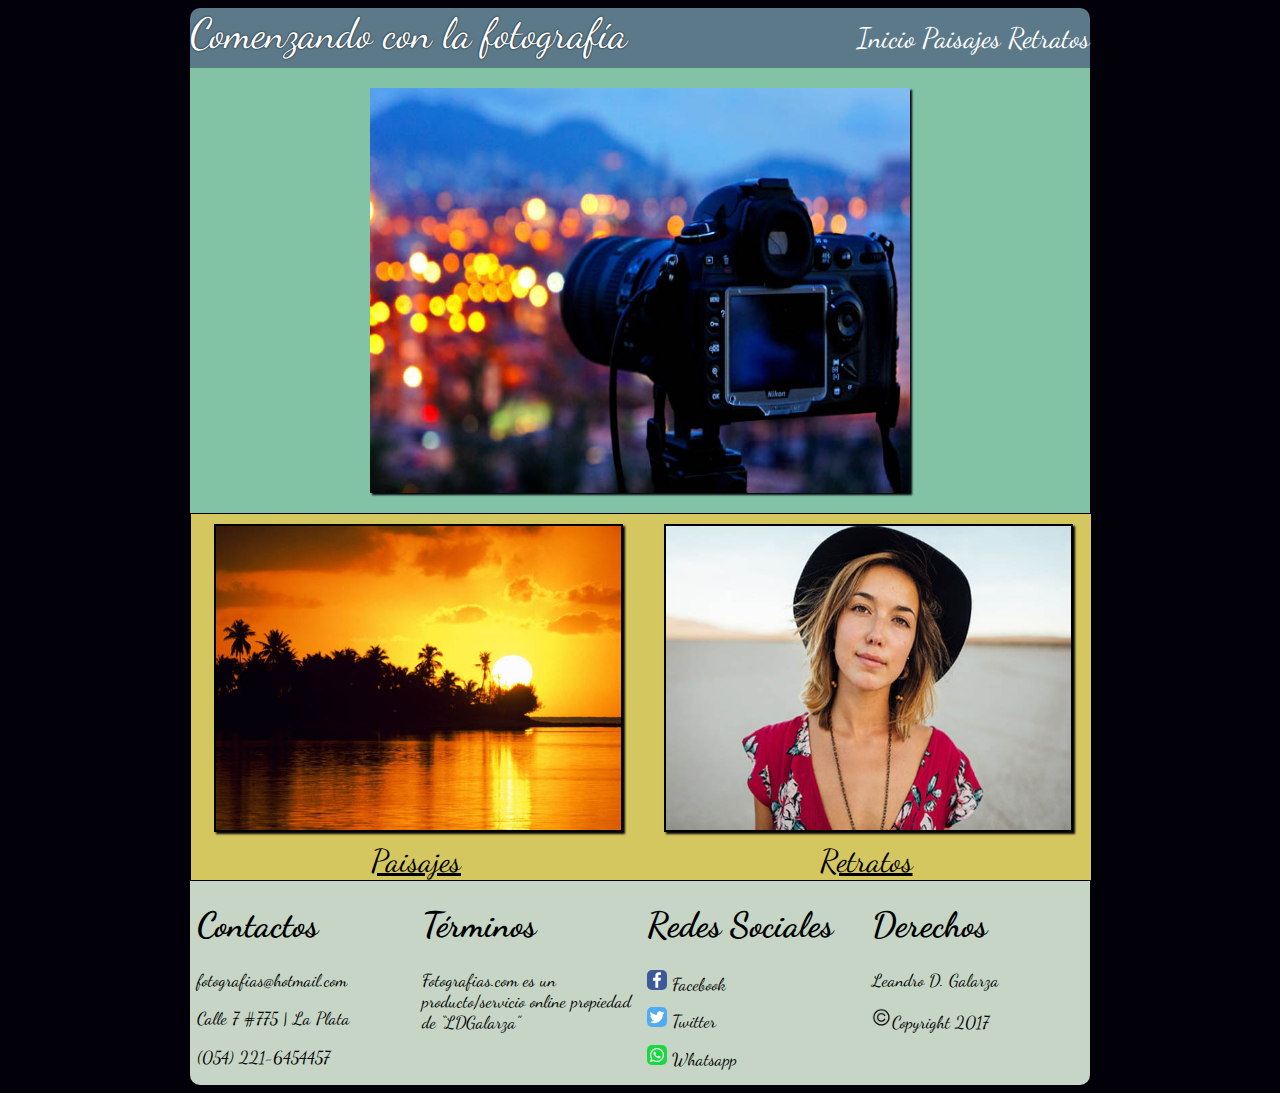
<file: index.html>
<!DOCTYPE html>
<html>
  <head>
    <meta charset="utf-8">
    <meta name="viewport" content="width=device-width, initial-scale=1.0">
    <title>Fotografías</title>
    <link rel="stylesheet" href="./css/estilos.css">
    <link href="https://fonts.googleapis.com/css?family=Dancing+Script" rel="stylesheet"> 
  </head>

  <body>  
    <div class="contenedor" role="main">
      <header>
        <div class="encabezado">
          <div id="titulo">
            Comenzando con la fotografía
          </div>
          <div id="links">
            <nav>
              <a href="#Inicio.html">Inicio</a>
              <a href="html/paisajes.html">Paisajes</a>
              <a href="html/retratos.html">Retratos</a>  
            </nav>
          </div>
        </div>
      </header>

      <section>
        <div class="contenido1">
          <img src="img/portada1.jpg" alt="imagen 1" id="imagen1" >
        </div>
     
        <div class="contenido2">
          <div>
            <a href="html/paisajes.html">
              <img src="img/portada2.jpg" alt="imagen 2"  id="imagen2">
              <figcaption>Paisajes</figcaption>
            </a>
          </div>
          <div>
            <a href="html/retratos.html">
              <img src="img/portada3.jpg" alt="imagen 3"  id="imagen3">
              <figcaption>Retratos</figcaption>
            </a>  
          </div>
        </div>
      </section>

      <footer>
        <div class="piedepagina">
          <div>
            <h1>Contactos</h1>
            <p><a href="mailto:fotografias@hotmail.com">fotografias@hotmail.com</a></p>
            <p>Calle 7 #775 | La Plata</p>
            <p>(054) 221-6454457</p>
          </div>
          <div>
            <h1>Términos</h1>
            <p>Fotografias.com es un producto/servicio online propiedad de “LDGalarza”</p>
          </div>
          <div id="iconos">
            <h1>Redes Sociales</h1>
            <p><a href="https://www.facebook.com" target="_blank"><img src="iconos/facebook.svg" alt="Facebook"> Facebook</a></p>
            <p><a href="https://www.twitter.com" target="_blank"><img src="iconos/twitter.svg" alt="Twitter"> Twitter</a></p>
            <p><a href="https://www.whatsapp.com" target="_blank"><img src="iconos/whatsapp.svg" alt="Whatsapp"> Whatsapp</a></p>
          </div>
          <div id="derechos">
            <h1>Derechos</h1>
            <p>Leandro D. Galarza</p>
            <p><img src="iconos/copyright.png" alt="Whatsapp">Copyright 2017</p>
          </div>
        </div>
      </footer>
    </div>  
  </body>
</html>
</file>
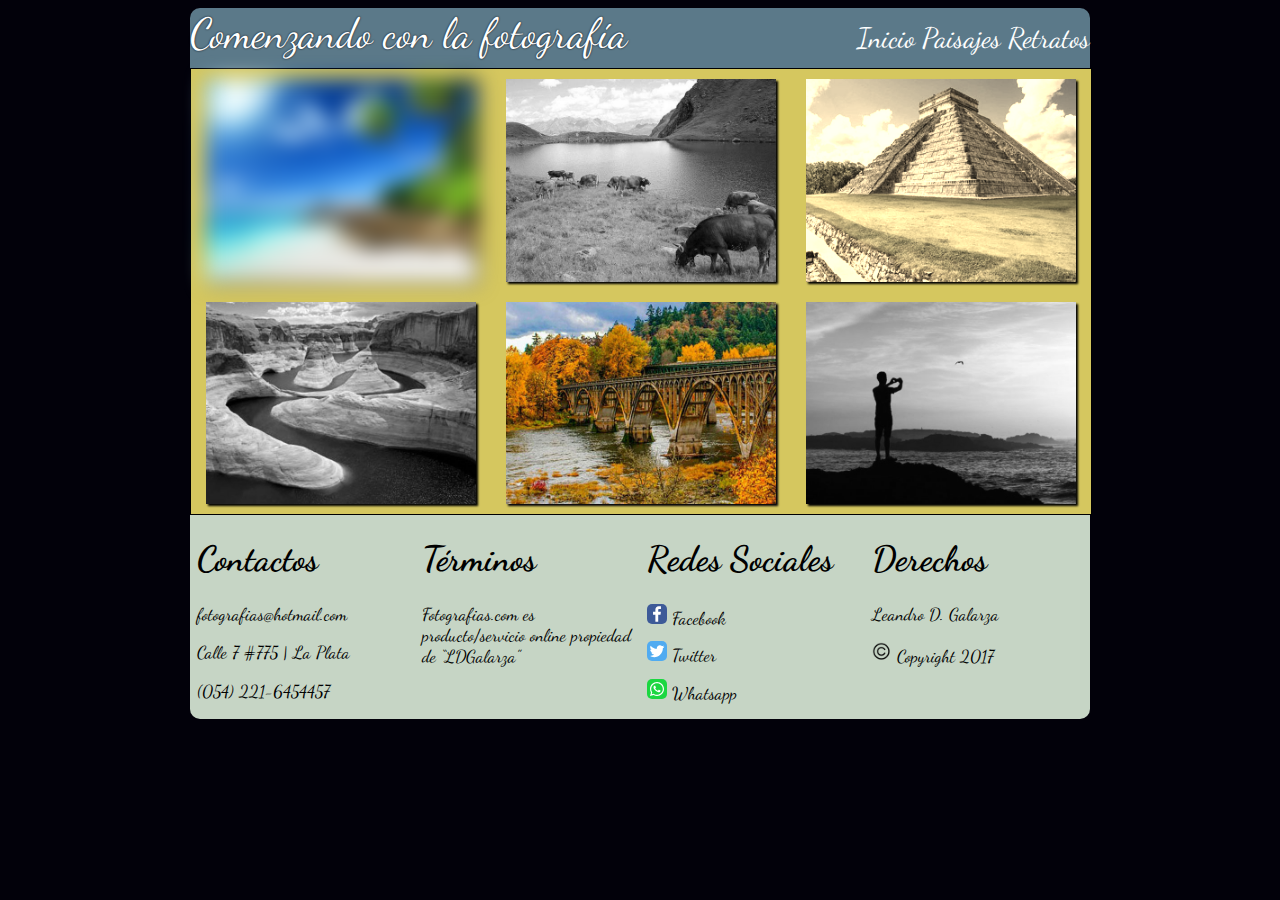
<file: html/paisajes.html>
<!DOCTYPE html>
<html>
  <head>
    <meta charset="utf-8">
    <meta name="viewport" content="width=device-width, user-scalable=no">
    <title>Paisajes</title>
    <link rel="stylesheet" href="../css/estilos.css">
    <link href="https://fonts.googleapis.com/css?family=Dancing+Script" rel="stylesheet"> 
    
  </head>
  <body>
  	<div class="contenedor" role="main">  
  	  <header>
        <div class="encabezado">
          <div id="titulo">
            Comenzando con la fotografía
          </div>
          <div id="links">
            <nav>
              <a href="../index.html">Inicio</a></li>
              <a href="#inicio">Paisajes</a></li>
      	      <a href="../html/retratos.html">Retratos</a></li>
            </nav>
          </div>
         </div>
      </header>
    
      <section>
		    <div class="contenido3">
    		  <div id="foto1">
        	  <img src="../img/paisaje1.jpg" alt"Foto Paisaje 1" width="400px">
      		</div>
    			<div id="foto2">
      	    <img src="../img/paisaje2.jpg" alt"Foto Paisaje 2" width="400px">
    			</div>
     			<div id="foto3">
      	    <img src="../img/paisaje3.jpg" alt"Foto Paisaje 3" width="400px">
    			</div>
    			<div id="foto4">
      	    <img src="../img/paisaje4.jpg" alt"Foto Paisaje 4" width="400px">
    			</div>
    			<div id="foto5">
        	  <img src="../img/paisaje5.jpg" alt"Foto Paisaje 5" width="400px">
  	 	   	</div>
  	 	 	  <div id="foto6">
    	      <img src="../img/paisaje6.jpg" alt"Foto Paisaje 6" width="400px">
  		  	</div>
     	  </div>
	    </section>

	    <footer>
        <div class="piedepagina">
          <div>
            <h1>Contactos</h1>
            <p><a href="mailto:fotografias@hotmail.com">fotografias@hotmail.com</a></p>
            <p>Calle 7 #775 | La Plata</p>
            <p>(054) 221-6454457</p>
          </div>
          <div>
            <h1>Términos</h1>
            <p>Fotografias.com es producto/servicio online propiedad de “LDGalarza”</p>
          </div>
          <div id="iconos">
            <h1>Redes Sociales</h1>
            <p><a href="https://www.facebook.com" target="_blank"><img src="../iconos/facebook.svg" alt="Facebook"> Facebook</a></p>
            <p><a href="https://www.twitter.com" target="_blank"><img src="../iconos/twitter.svg" alt="Twitter"> Twitter</a></p>
            <p><a href="https://www.whatsapp.com" target="_blank"><img src="../iconos/whatsapp.svg" alt="Whatsapp"> Whatsapp</a></p>
          </div>
          <div id="derechos">
            <h1>Derechos</h1>
            <p>Leandro D. Galarza</p>
            <p><img src="../iconos/copyright.png" alt="Whatsapp"> Copyright 2017</p>
          </div>
        </div>
      </footer>

    </div>
  </body>
</html>
</file>
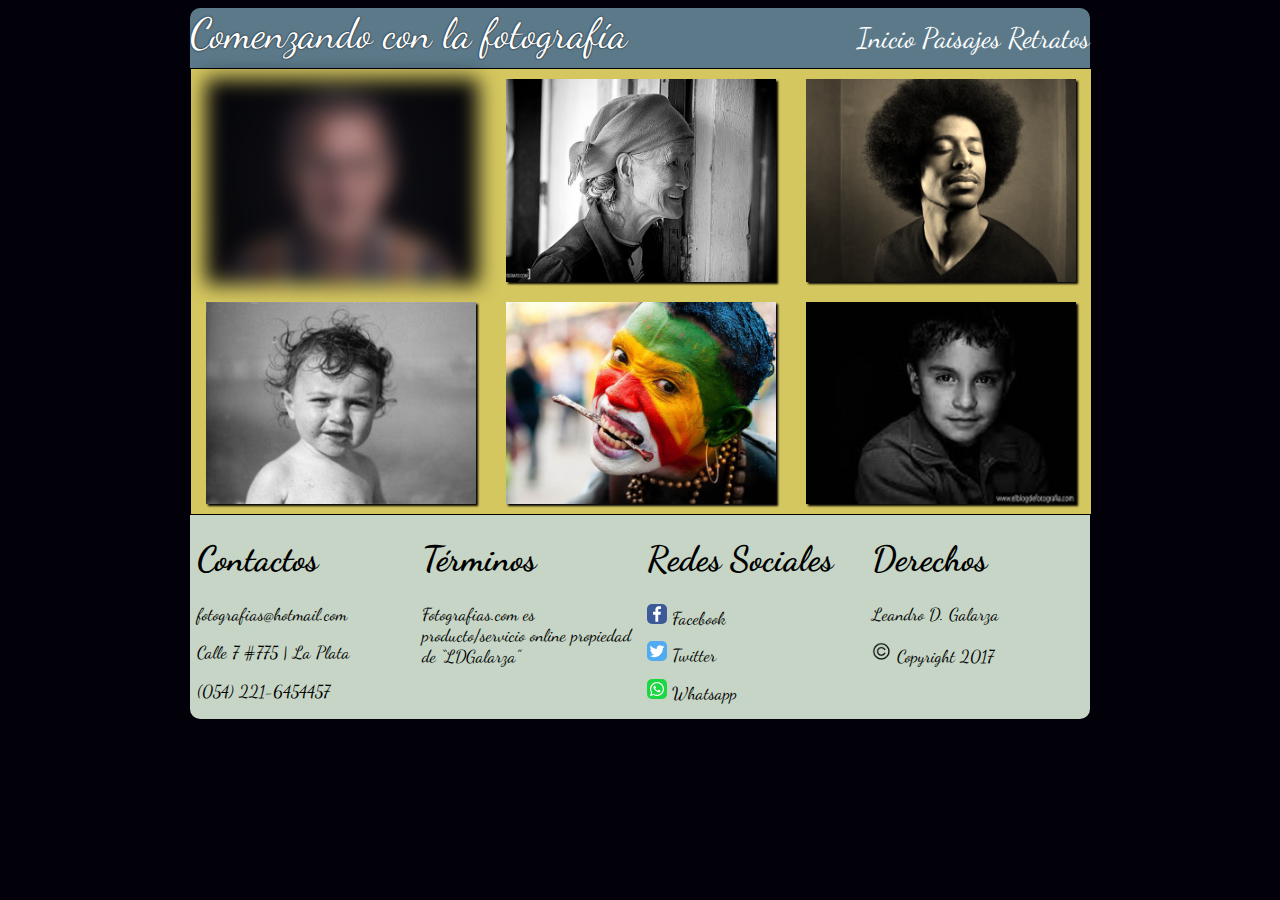
<file: html/retratos.html>
<!DOCTYPE html>
<html>
  <head>
    <meta charset="utf-8">
    <meta name="viewport" content="width=device-width, initial-scale=1.0">
    <title>Retratos</title>
    <link rel="stylesheet" href="../css/estilos.css">
    <link href="https://fonts.googleapis.com/css?family=Dancing+Script" rel="stylesheet"> 
  </head>
  <body>  
  	<div class="contenedor" role="main">  
     	<header>
        <div class="encabezado">
          <div id="titulo">
            Comenzando con la fotografía
          </div>
          <div id="links">
            <nav>
              <a href="../index.html">Inicio</a>
              <a href="../html/paisajes.html">Paisajes</a>
           	  <a href="#inicio">Retratos</a>
            </nav>
          </div>
        </div>
      </header>
      <section>
    		<div class="contenido3">
      		<div id="foto1">
            <img src="../img/retrato1.jpg" alt"Foto retrato 1">
      		</div>
      		<div id="foto2">
        	  <img src="../img/retrato2.jpg" alt"Foto retrato 2">
      		</div>
      		<div id="foto3">
        	  <img src="../img/retrato3.jpg" alt"Foto retrato 3">
      		</div>
      		<div id="foto4">
        	  <img src="../img/retrato4.jpg" alt"Foto retrato 4">
      		</div>
      		<div id="foto5">
        	  <img src="../img/retrato5.jpg" alt"Foto retrato 5">
      		</div>
      		<div id="foto6">
        	  <img src="../img/retrato6.jpg" alt"Foto retrato 6">
      		</div>
    		</div>
     	</section>
    	<footer>
        <div class="piedepagina">
          <div>
            <h1>Contactos</h1>  
            <p><a href="mailto:fotografias@hotmail.com">fotografias@hotmail.com</a></p>
            <p>Calle 7 #775 | La Plata</p>
            <p>(054) 221-6454457</p>
          </div>
          <div>
            <h1>Términos</h1>
            <p>Fotografias.com es producto/servicio online propiedad de “LDGalarza”</p>
          </div>
          <div id="iconos">
            <h1>Redes Sociales</h1>
            <p><a href="https://www.facebook.com" target="_blank"><img src="../iconos/facebook.svg" alt="Facebook"> Facebook</a></p>
            <p><a href="https://www.twitter.com" target="_blank"><img src="../iconos/twitter.svg" alt="Twitter"> Twitter</a></p>
            <p><a href="https://www.whatsapp" target="_blank"><img src="../iconos/whatsapp.svg" alt="Whatsapp"> Whatsapp</a></p>
          </div>
          <div id="derechos">
            <h1>Derechos</h1>
            <p>Leandro D. Galarza</p>
            <p><img src="../iconos/copyright.png" alt="Whatsapp"> Copyright 2017</p>
          </div>
        </div>
      </footer>
    </div>
  </body>
</html>
</file>
<file: css/estilos.css>
body{
	background-color: #02010a;
}
.contenedor{
	font-family: 'Dancing Script', cursive;
  	color:white;
  	font-size: 35px;
  	width: 900px;
  	margin: 0 auto;
  	margin-top: 5px;
}

.encabezado{
	display: -webkit-flex;
	display: flex;
	-webkit-flex-flow: row wrap;
	flex-flow: row wrap;
	background-color:  #5b7989;
	border-radius: 10px 10px 0px 0px;
	-moz-border-radius: 10px 10px 0px 0px;
	-webkit-border-radius: 10px 10px 0px 0px;
	width: 900px;
	height: auto;
	animation: efecto 2s;
}

#titulo{
	width: 50%;
	font-size: 1.2em;
	text-shadow: 0 0 2px #02010a;
	float: left;
}

#links{
	width: 50%;
	text-align: right;
	font-size: 0.8em;
	line-height: 60px;
}

#links a{
	text-decoration: none;
	color:white;
}

@-webkit-keyframes efecto{
	0%{margin-top: 150%;}
    60%{margin-top: -5%;}
    100%{margin-top: 0%;}
}


.piedepagina{
	width: 900px;
	height: auto;
	background-color: #C6d5c5;
	border-radius: 0px 0px 10px 10px;
	-moz-border-radius: 0px 0px 10px 10px;
	-webkit-border-radius: 0px 0px 10px 10px;
	color: black;
	display: -webkit-flex;
	display: flex;
	-webkit-flex-flow: row wrap;
	flex-flow: row wrap;
	font-size: 0.5em;
}

.piedepagina >div{
	margin: 0 auto;
	padding: 0 auto;
	padding-left: 5px;
	width: 24%;
	text-align: left;
}

.piedepagina #iconos img{
	width: 20px;
	border-radius: 5px;
}

.piedepagina a{
	text-decoration: none;
	color: black;
}

#iconos >p{
	line-height: 1px;
}

#derechos img{
	width: 20px;
}

.contenido1 {
	background-color: #82c3a6;
	width: 100%;
	display: -webkit-flex;
	display: flex;
	-webkit-flex-flow: row wrap;
	flex-flow: row wrap;
}

#imagen1{
	width: 60%;
	height: auto;
	margin: 20px auto;
} 

.contenido2 {
	background-color: #d5c75f;
	border: 1px solid black;
	width: 100%;
	display: -webkit-flex;
	display: flex;
	-webkit-flex-flow: row wrap;
	flex-flow: row wrap;

}

.contenido2 figcaption{
	text-align: center;
	color: black;
	font-size: 0.9em;
}

.contenido2 div{
	width: 45%;
	margin: 0 auto;
	
}

.contenido2 [id^='imag']{
	width: 100%;
	margin: 0 auto;
	margin-top: 10px;
	
	
}

.contenido2 a{
	color: black;
}

.contenedor img[src*='.jpg']{
-webkit-box-shadow: 2px 2px 2px #02010a;
-moz-box-shadow: 2px 2px 2px #02010a;
box-shadow: 2px 2px 2px #02010a;
	
}

#imagen2{
border: 2px solid black;

-webkit-transition: -webkit-transform, 2s;
-moz-transition: -moz-transform, 2s;
transition: box-shadow, transform, 2s;
}

#imagen2:hover{
-webkit-transform: rotate(10deg);
-moz-transform: rotate(10deg);
transform: rotate(10deg);
-webkit-box-shadow: 2px 2px 5px #82c3a6;
-moz-box-shadow: 2px 2px 5px #82c3a6;
box-shadow: 2px 2px 5px #82c3a6;
}

#imagen3{
border: 2px solid black;
box-shadow: 2px 2px 2px #02010a;
transition: translate, 2s;
-webkit-transition: translate, 2s ;
-moz-transition: box-shadow, translate, 2s;
}

#imagen3:hover{
transform: translate(90px, -5px);
-webkit-transform: translate(90px, -5px);
-moz-transform: translate(90px, -5px);
box-shadow: 2px 2px 2px #82c3a6;
-webkit-box-shadow: 2px 2px 2px #82c3a6;
-moz-box-shadow: 2px 2px 2px #82c3a6;
}

.contenido3{
	background-color: #d5c75f;
	border: 1px solid black;
	width: 100%;
	margin: 0 auto;
	padding: 0 auto;
	display: -webkit-flex;
	display: flex;
	-webkit-flex-flow: row wrap;
	flex-flow: row wrap;
}

.contenido3 div{
	width: 30%;
	margin: 0 auto;
	padding: 0 auto;
	margin-top: 10px;
}

.contenido3 img{
	width: 100%;
	margin: 0 auto;
	padding: 0 auto; 
}

.contenido3 #foto1{
	-webkit-filter: blur(10px);
	filter: blur(10px);
}

.contenido3 :nth-child(even){
	-webkit-filter: grayscale(100%);
    filter: grayscale(100%);
}

.contenido3 #foto3{
	-webkit-filter: sepia(90%);
    filter: sepia(90%);
}

@media (max-width: 900px){
	.contenedor{
		width: 100%;
		margin: 0 auto;
	}

  	.encabezado{
  		width: 100%;
  		height: auto;
  	}

  	#titulo{
  		width: 100%;
  		text-align: center;
  	}

  	#links{
  		width: 100%;
  		text-align: center;
  	}

  	.piedepagina{
  		width: 100%;
  	}

  	.piedepagina >div{
	margin: 0 auto;
	padding: 0 auto;
	padding-left: 5px;
	width: 100%;
	text-align: left;
	}

	.piedepagina p{
		font-size: 75%;
	}
	
	.contenido1{
		width: 100%;
	}

	.contenido1 div{
		width: 100%;
	}

	#imagen1{
		width: 83%;
		height: 83%;
	}
	
	.contenido2{
		width: 100%;
	}

	.contenido2 div{
		width: 100%;
		margin: 0 auto;
		padding: 30px;
	}

	#imagen2{
		width: 100%;
		margin: 0 auto;
	}
		
	#imagen3{
		width: 100%;
		margin: 0 auto;
	}

	.contenido3{
		width: 100%;
	}

	.contenido3 div{
		width: 90%;
	}
}
</file>
